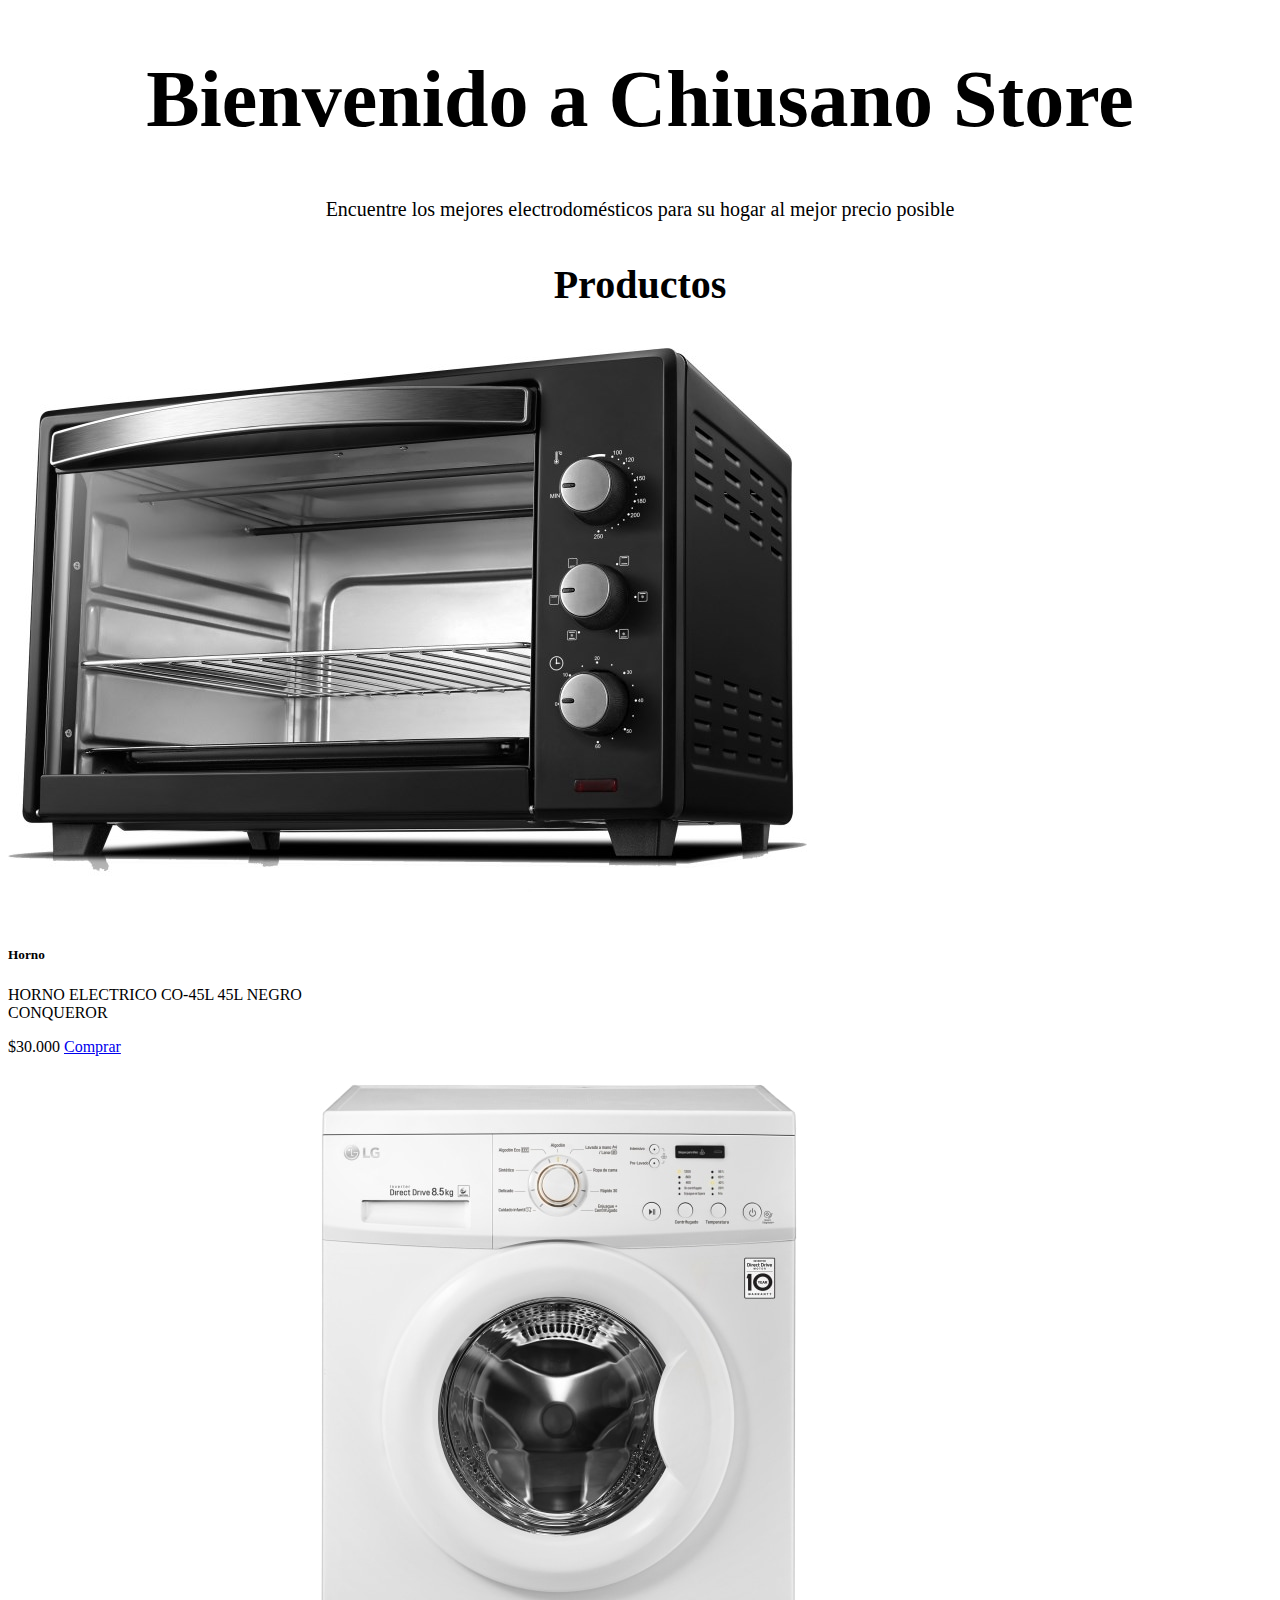
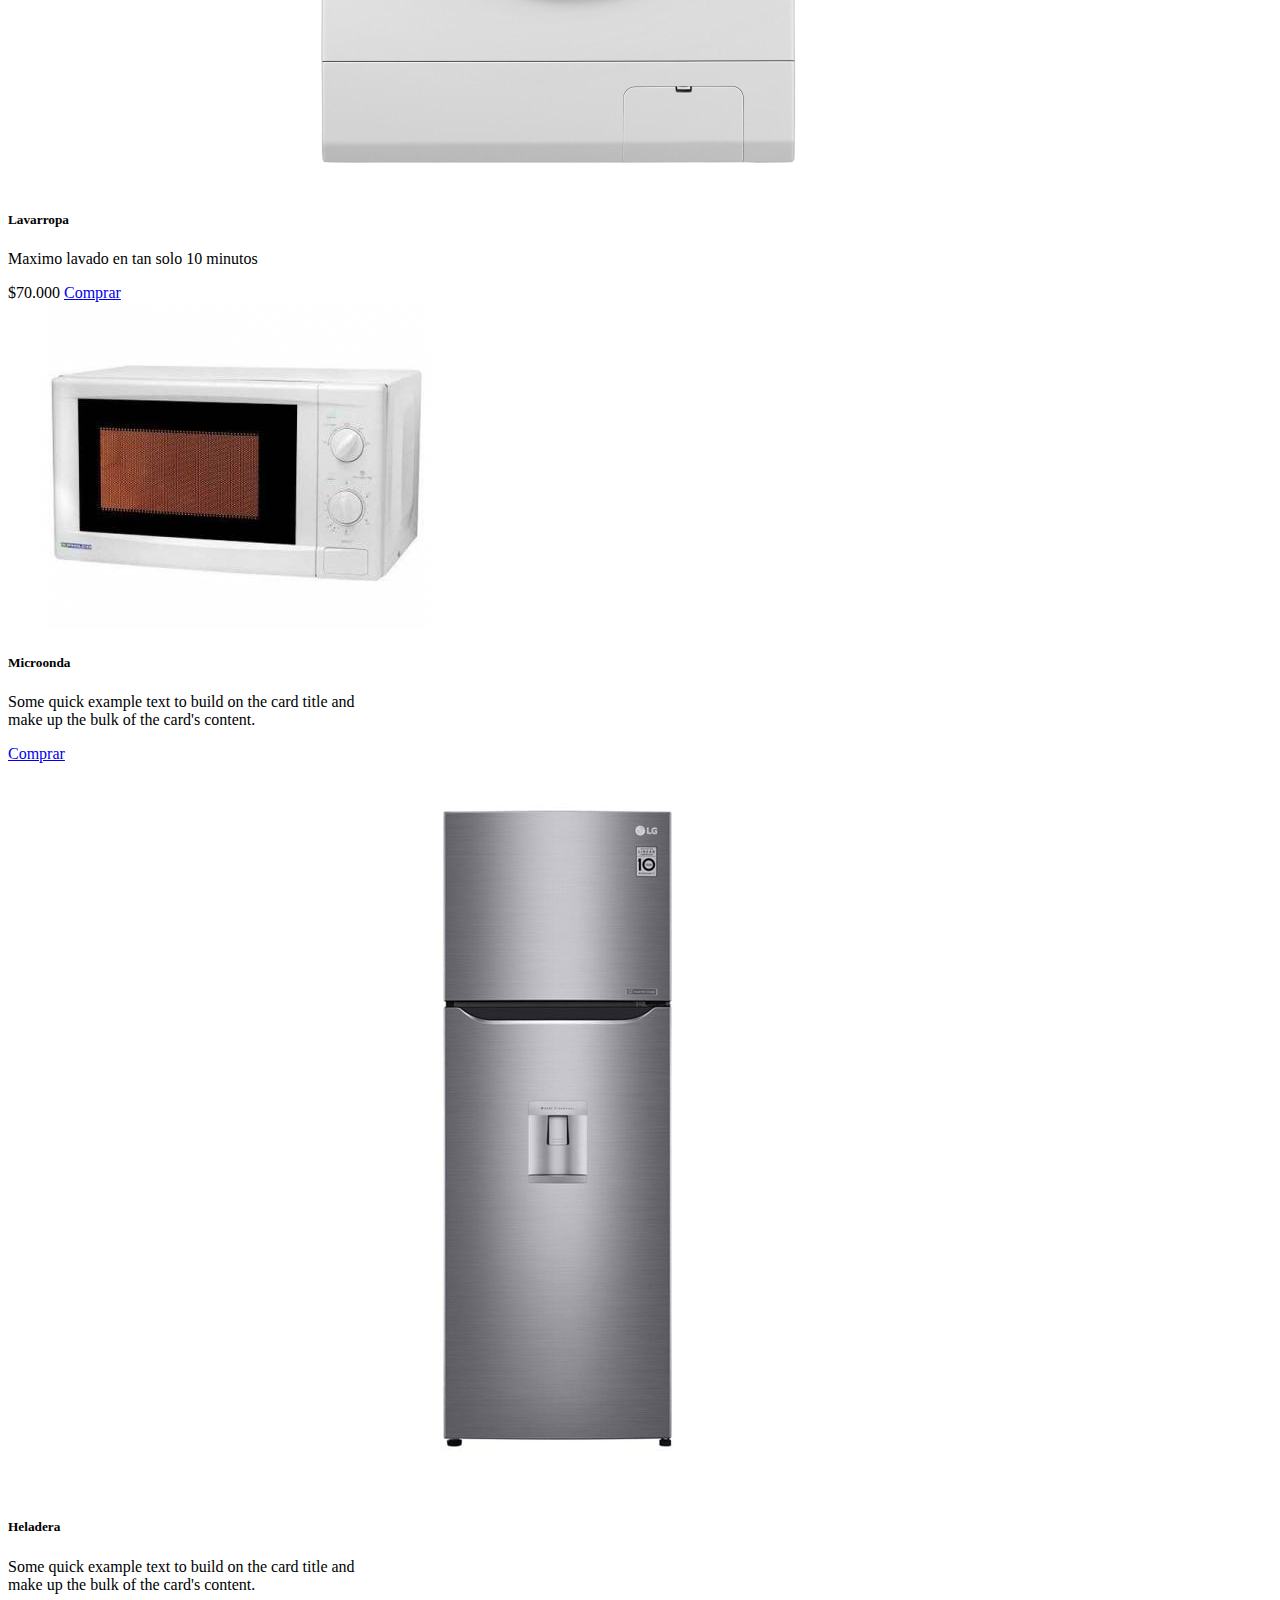
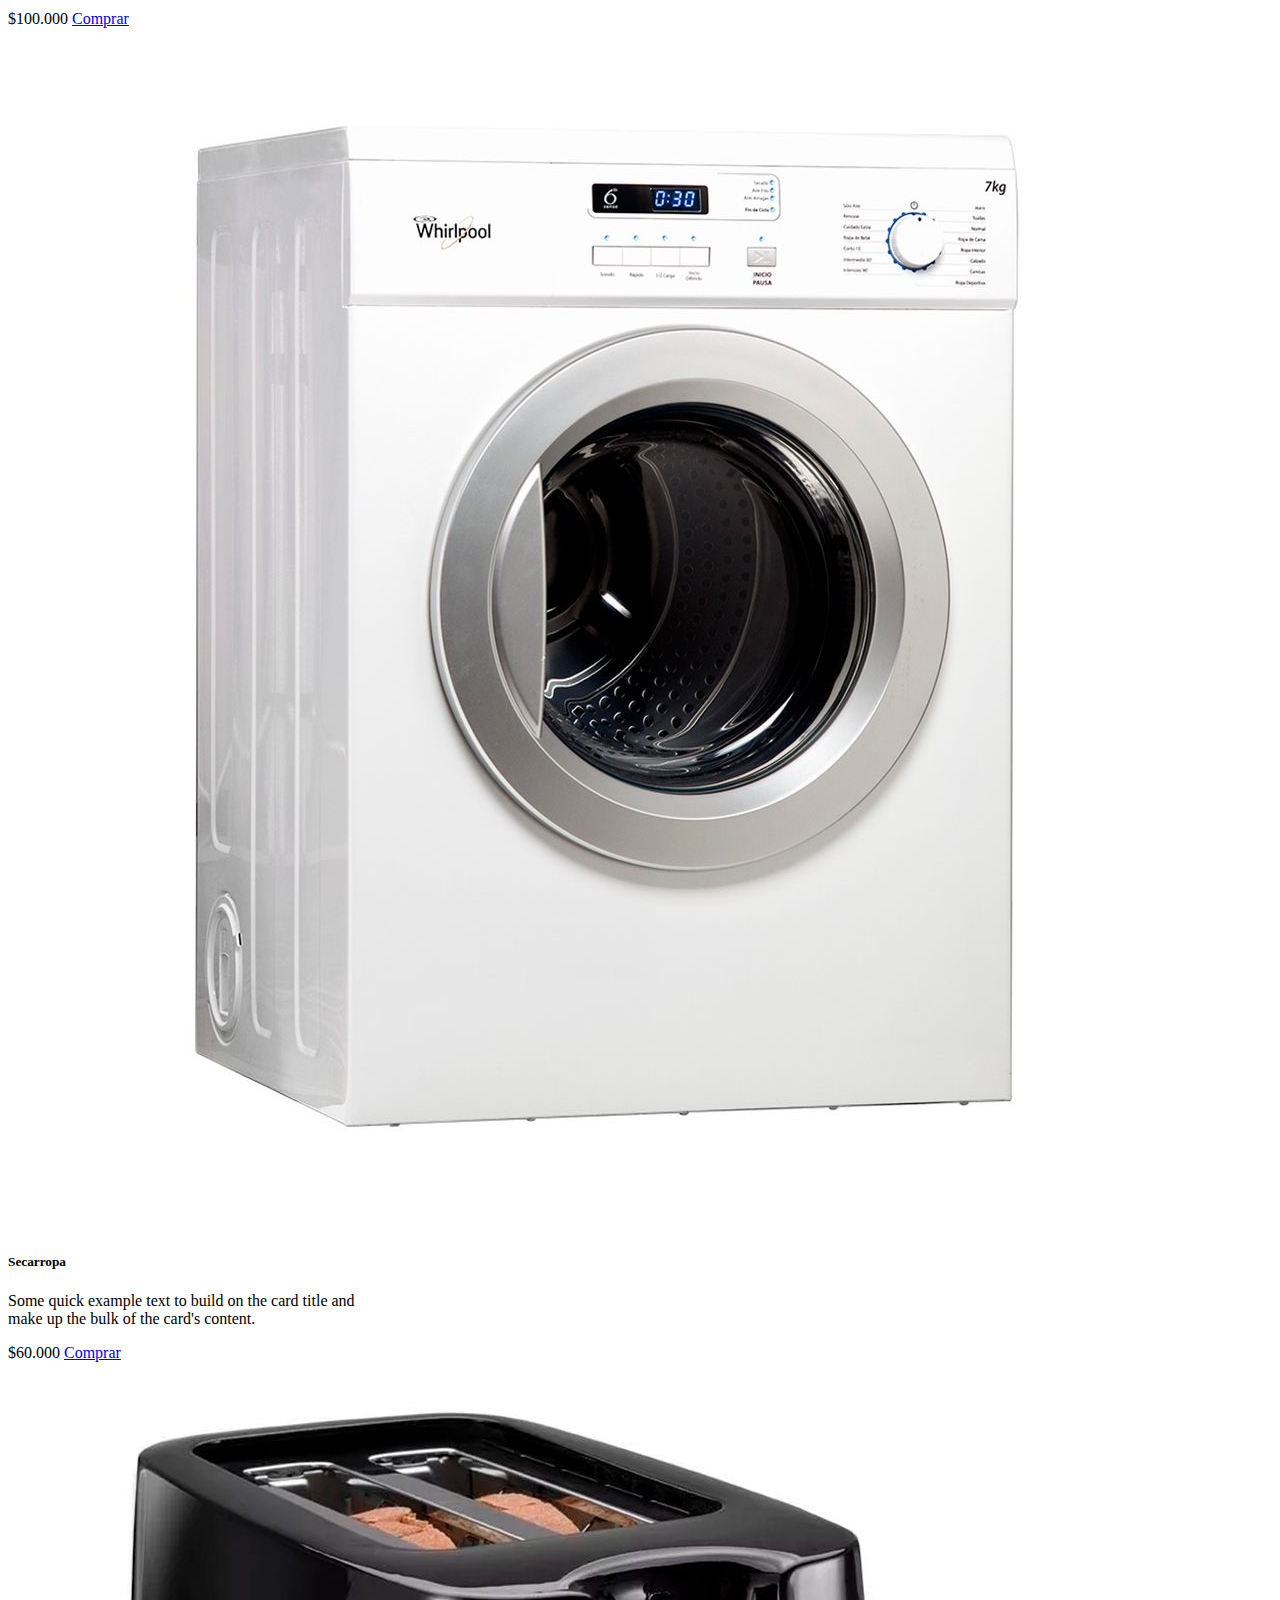
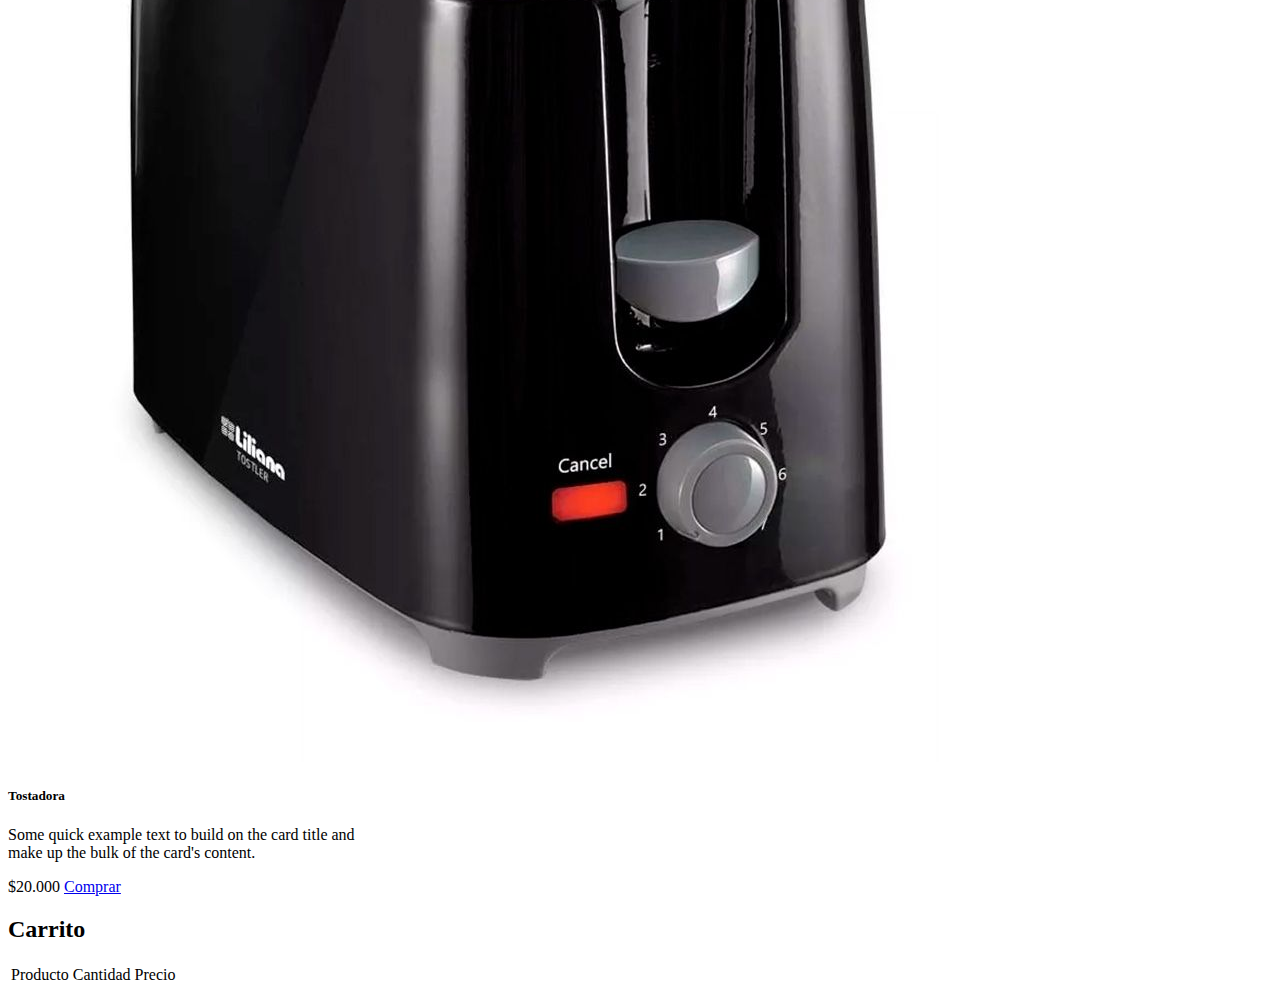
<file: index.html>
<!DOCTYPE html>
<html lang="en">
<head>
    <meta charset="UTF-8">
    <meta http-equiv="X-UA-Compatible" content="IE=edge">
    <meta name="viewport" content="width=device-width, initial-scale=1.0">
    <link rel="icon" href="./icono/iconodefe.jpg">
    <link href="https://cdn.jsdelivr.net/npm/bootstrap@5.2.1/dist/css/bootstrap.min.css" rel="stylesheet" integrity="sha384-iYQeCzEYFbKjA/T2uDLTpkwGzCiq6soy8tYaI1GyVh/UjpbCx/TYkiZhlZB6+fzT" crossorigin="anonymous">
    <script src="https://cdn.jsdelivr.net/npm/bootstrap@5.2.1/dist/js/bootstrap.bundle.min.js" integrity="sha384-u1OknCvxWvY5kfmNBILK2hRnQC3Pr17a+RTT6rIHI7NnikvbZlHgTPOOmMi466C8" crossorigin="anonymous"></script>
    <link rel="stylesheet" href="./css/style.css">
    <title>Chiusano Store</title>
</head>
<body>
    
<h1 class="titulo">Bienvenido a Chiusano Store</h1>

<p class="mensaje">Encuentre los mejores electrodomésticos para su hogar al mejor precio posible</p>



    
<h3 class="productos">Productos</h3>


   <div class="col">
    <div class="card" style="width: 30%;">
        <img src="./fotos-productos/horno.jpg" class="card-img-top" alt="...">
        <div class="card-body">
          <h5 class="card-title">Horno</h5>
          <p class="card-text">HORNO ELECTRICO CO-45L 45L NEGRO CONQUEROR</p>
          <span id="precio">$30.000</span>
          <a href="#" class="Botoncompra">Comprar</a>
        </div>
      </div>
   </div>
</div>


  <div class="col">
   <div class="card" style="width: 30%;">
    <img src="./fotos-productos/lavarropas.jpg" class="card-img-top" alt="...">
     <div class="card-body">
      <h5 class="card-title">Lavarropa</h5>
      <p class="card-text">Maximo lavado en tan solo 10 minutos</p>
      <span class="precio">$70.000</span>
      <a href="#" class="Botoncompra">Comprar</a>
    </div>
   </div>
  </div>
</div>


  <div class="col">
    <div class="card" style="width: 30%;">
        <img src="./fotos-productos/microondas.jpg" class="card-img-top" alt="...">
        <div class="card-body">
          <h5 class="card-title">Microonda</h5>
          <p class="card-text">Some quick example text to build on the card title and make up the bulk of the card's content.</p>
          <a href="#" class="Botoncompra">Comprar</a>
        </div>
      </div>
   </div>
</div>


  <div class="col">
    <div class="card" style="width: 30%;">
        <img src="./fotos-productos/heladera.jpg" class="card-img-top" alt="...">
        <div class="card-body">
          <h5 class="card-title">Heladera</h5>
          <p class="card-text">Some quick example text to build on the card title and make up the bulk of the card's content.</p>
          <span class="precio">$100.000</span>
          <a href="#" class="Botoncompra">Comprar</a>
        </div>
      </div>
  </div>
</div>


<div class="col">
    <div class="card" style="width: 30%;">
        <img src="./fotos-productos/secarropa.jpg" class="card-img-top" alt="...">
        <div class="card-body">
          <h5 class="card-title">Secarropa</h5>
          <p class="card-text">Some quick example text to build on the card title and make up the bulk of the card's content.</p>
          <span class="precio">$60.000</span>
          <a href="#" class="Botoncompra">Comprar</a>
        </div>
      </div>
 </div>
 </div>
</div>


  <div class="col">
    <div class="card" style="width: 30%;">
        <img src="./fotos-productos/tostadora.jpg" class="card-img-top" alt="...">
        <div class="card-body">
          <h5 class="card-title">Tostadora</h5>
          <p class="card-text">Some quick example text to build on the card title and make up the bulk of the card's content.</p>
          <span class="precio">$20.000</span>
          <a href="#" class="Botoncompra">Comprar</a>
        </div>
      </div>
     </div>
</div>
<div class="container" id="carrito">
<h2>Carrito</h2>
<table class="table table-dark">
<thead>
  <tr>
    <td>Producto</td>
    <td>Cantidad</td>
    <td>Precio</td>
    <td></td>
  </tr>
</thead>
<tbody id="tbody">
  
</tbody>
</table>
</div>

<script src="archivo.js"></script>
</body>
</html>
</file>
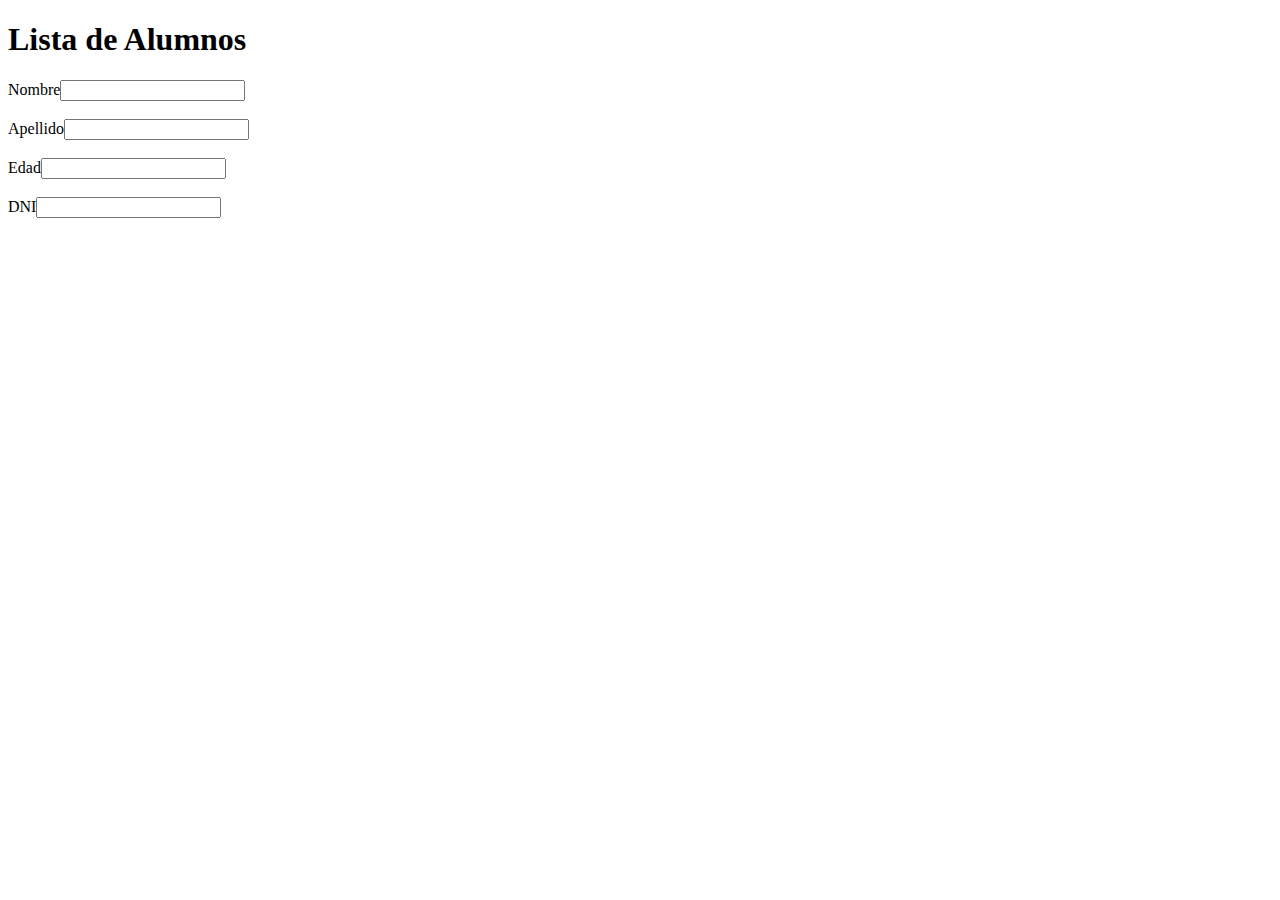
<file: archivo2.html>
<!DOCTYPE html>
<html lang="en">
<head>
    <meta charset="UTF-8">
    <meta http-equiv="X-UA-Compatible" content="IE=edge">
    <meta name="viewport" content="width=device-width, initial-scale=1.0">
    <title>Document</title>
</head>
<body>
    <form>
<h1>Lista de Alumnos</h1>

<a>Nombre<input type="text" name="Nombre" required></a> <br><br>
<a>Apellido<input type="text" name="Apellido" required></a><br><br>
<a>Edad<input type="number"name="Edad" required></a><br><br>
<a>DNI<input type="number" name="DNI" required></a><br><br>

    </form>



    <script src="archivo2.js"></script>
</body>
</html>
</file>
<file: css/style.css>
*{
    font-family: Georgia, 'Times New Roman', Times, serif;
}

.titulo{
    text-align: center;
    font-size: 80px;
    color: black;
}

.mensaje{
    text-align: center;
    font-size: 20px;
}

.productos{
    text-align: center;
    font-size: 40px;
}

.Botoncompra{
    text-align: center;
}

.card-title{
    color: black;
}
</file>
